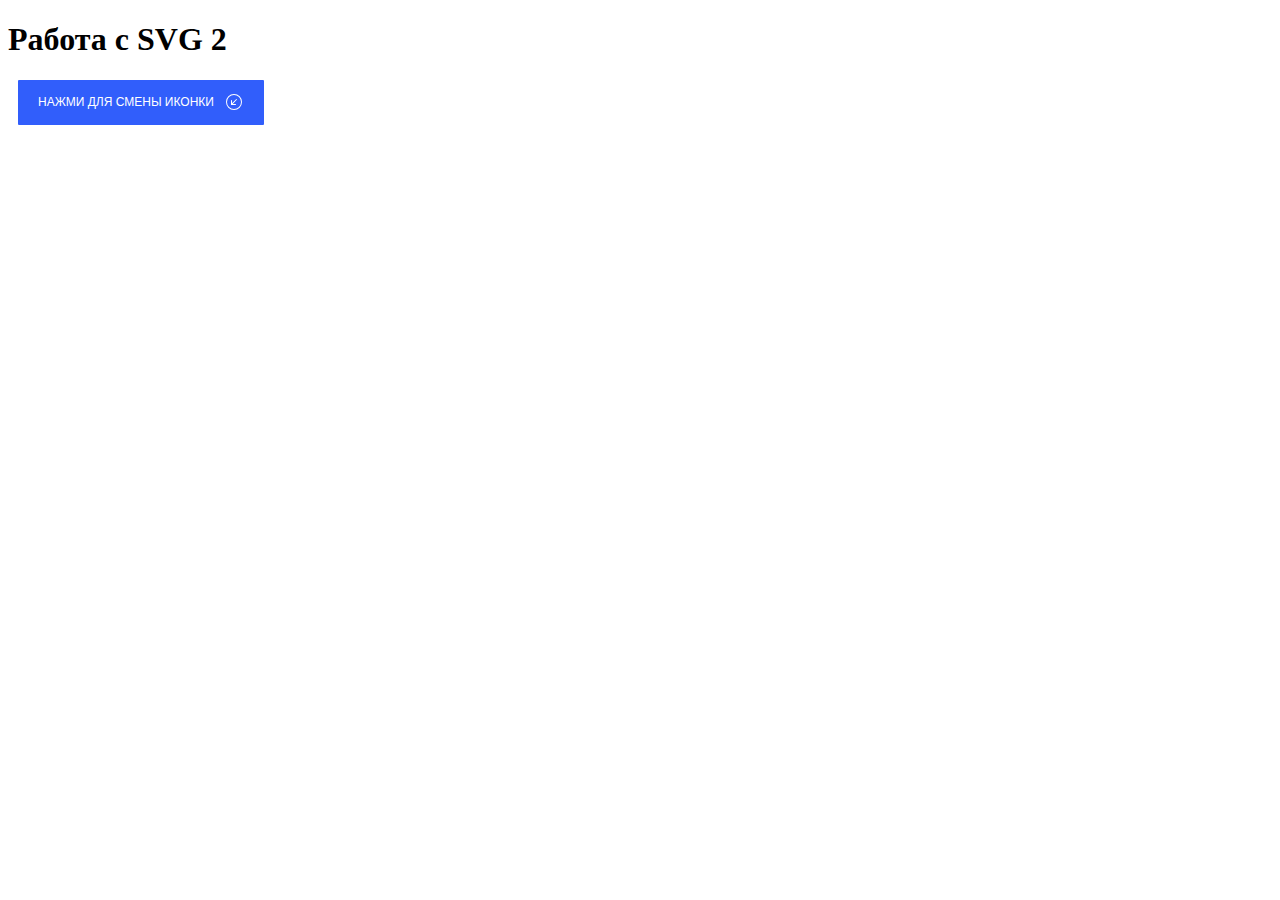
<file: task_1/index.html>
<!DOCTYPE html>
<html lang="en">
<head>
    <meta charset="UTF-8">
    <meta http-equiv="X-UA-Compatible" content="IE=edge">
    <meta name="viewport" content="width=device-width, initial-scale=1.0">
    <link rel="stylesheet" href="style.css">
    <title>Смена иконки на кнопке после клика</title>
</head>
<body>
    <h1>Работа с SVG 2</h1>

<button class="btn j-btn">
    <div class="btn__text">Нажми для смены иконки</div>
        <div class="btn__icon">
            <svg xmlns="http://www.w3.org/2000/svg" width="16" height="16" fill="currentColor" class="bi bi-arrow-down-left-circle" viewBox="0 0 16 16">
                <path fill-rule="evenodd" d="M1 8a7 7 0 1 0 14 0A7 7 0 0 0 1 8zm15 0A8 8 0 1 1 0 8a8 8 0 0 1 16 0zm-5.904-2.854a.5.5 0 1 1 .707.708L6.707 9.95h2.768a.5.5 0 1 1 0 1H5.5a.5.5 0 0 1-.5-.5V6.475a.5.5 0 1 1 1 0v2.768l4.096-4.097z"/>
            </svg>
        </div>
        <div class="btn__icon js-icon">
            <svg xmlns="http://www.w3.org/2000/svg" width="16" height="16" fill="currentColor" class="bi bi-arrow-down-left-circle-fill" viewBox="0 0 16 16">
                <path d="M16 8A8 8 0 1 0 0 8a8 8 0 0 0 16 0zm-5.904-2.803a.5.5 0 1 1 .707.707L6.707 10h2.768a.5.5 0 0 1 0 1H5.5a.5.5 0 0 1-.5-.5V6.525a.5.5 0 0 1 1 0v2.768l4.096-4.096z"/>
            </svg>
        </div>
</button>
    <script src="main.js"></script>
</body>
</html>
</file>
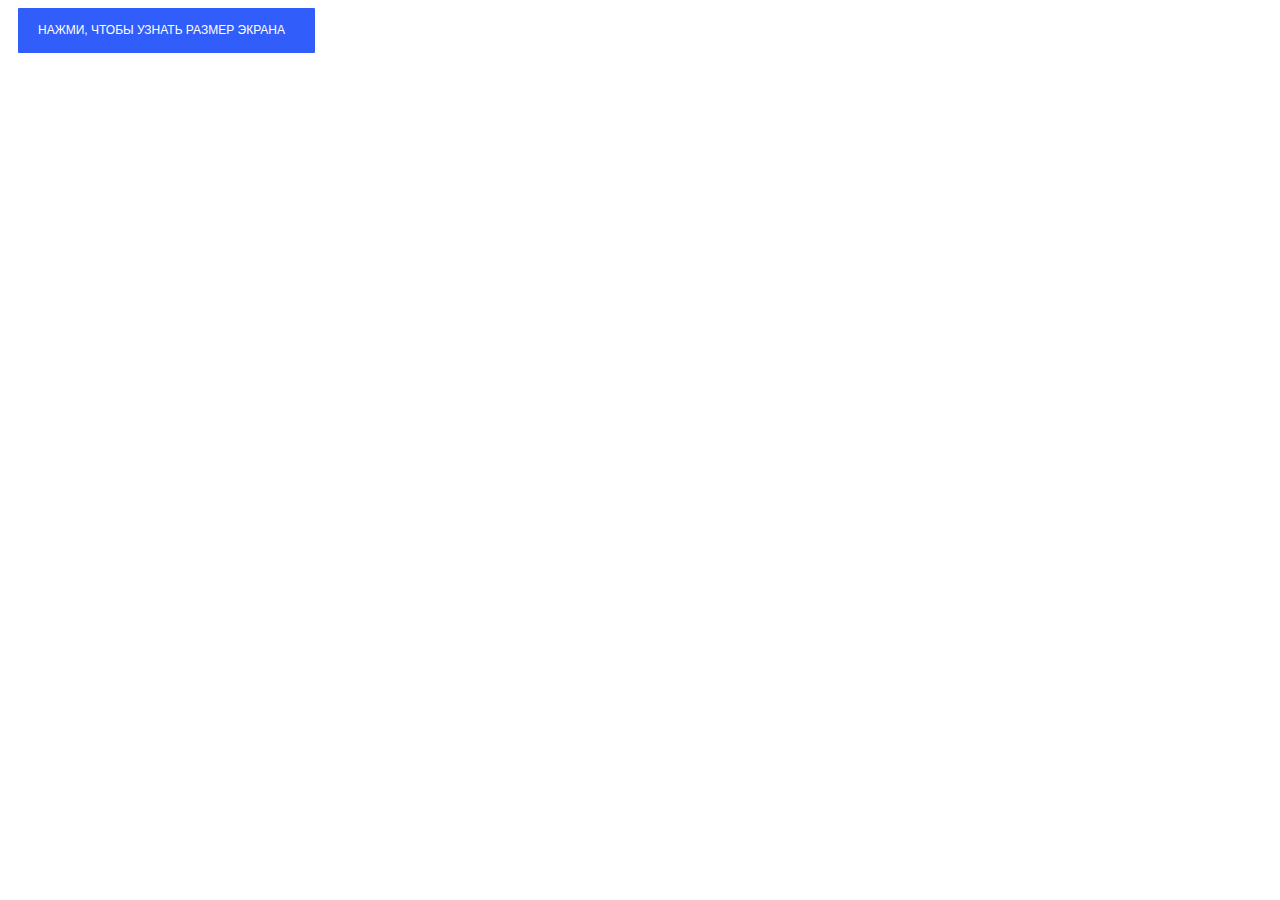
<file: task_2/index.html>
<!DOCTYPE html>
<html lang="en">
<head>
    <meta charset="UTF-8">
    <meta http-equiv="X-UA-Compatible" content="IE=edge">
    <meta name="viewport" content="width=device-width, initial-scale=1.0">
    <link rel="stylesheet" href="style.css">
    <title>Document</title>
</head>
<body>
    <button class="j-btn">
        <div class="btn__text">Нажми, чтобы узнать размер экрана</div>
    </button>
    <script src="main.js"></script>
</body>
</html>
</file>
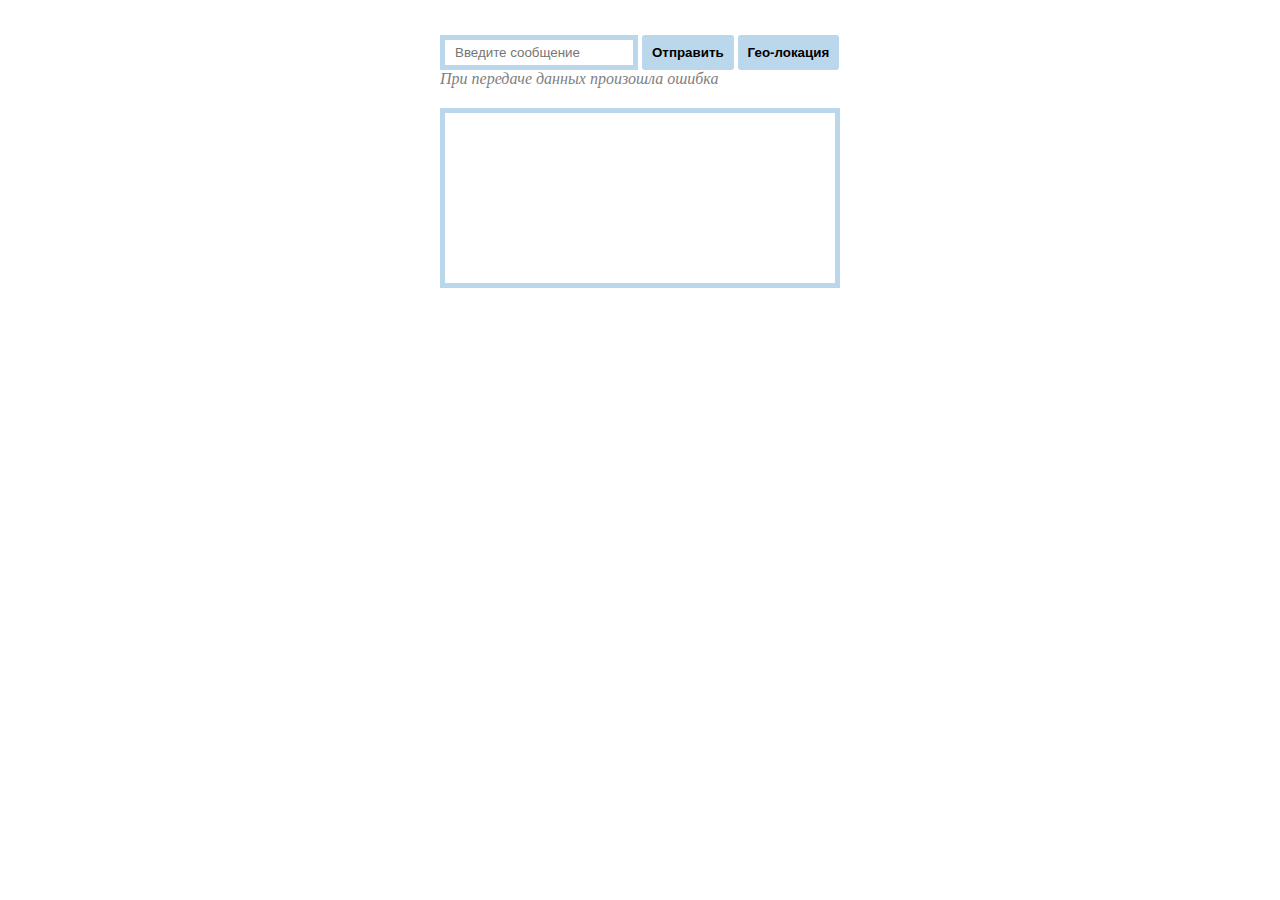
<file: task_3/index.html>
<!DOCTYPE html>
<html lang="en">
<head>
    <meta charset="UTF-8">
    <meta http-equiv="X-UA-Compatible" content="IE=edge">
    <meta name="viewport" content="width=device-width, initial-scale=1.0">
    <link rel="stylesheet" href="style.css">
    <title>Задание 10.3 Чат с ботом</title>
</head>
<body>
    <main id="chat">
        <div class="chat__input">
            <input type="text" placeholder="Введите сообщение">
            <button class="btn__send">Отправить</button>
            <button class="btn__geoLocation">Гео-локация</button>
        </div>
        <div class="info__output"></div>
        <div class="chat__output"></div>
    </main>
    <script src="main.js"></script>
</body>
</html>
</file>
<file: task_1/style.css>
.btn {
	border: none;
	outline: none;
	box-shadow: none;
	cursor: pointer;
	
	display: flex;
	margin: 5px 10px;
	padding: 10px 20px;
	border-radius: 1px;
	font-size: 12px;
	line-height: 25px;
	text-transform: uppercase;
	color: white;
	background: #315efb;
	transition: 0.3s;
}
.btn:hover {
	box-shadow: 0px 2px 8px 2px rgba(141,150,178,.3);
	transform: scale(1.05);
}

.btn__text {
	margin-right: 10px;
}

.btn__icon {
	width: 20px;
	height: 20px;
	font-size: 23px; 
    
}

.js-icon {
	display: none;
}
</file>
<file: task_2/style.css>
.j-btn {
	border: none;
	outline: none;
	box-shadow: none;
	cursor: pointer;
	
	display: flex;
	margin: 5px 10px;
	padding: 10px 20px;
	border-radius: 1px;
	font-size: 12px;
	line-height: 25px;
	text-transform: uppercase;
	color: white;
	background: #315efb;
	transition: 0.3s;
}
.btn:hover {
	box-shadow: 0px 2px 8px 2px rgba(141,150,178,.3);
	transform: scale(1.05);
}

.btn__text {
	margin-right: 10px;
}
</file>
<file: task_3/style.css>
#chat {
    width: 400px;
    margin: 15px auto;
    padding: 20px;
}

.info__output {
    color: grey;
    font-style: italic;
}

.chat__output {
    margin: 20px 0;
    border: 5px solid #bad7ec;
    padding: 10px;
    height: 150px;
    overflow-y: scroll;
    position: relative;
    display: flex;
    flex-wrap: nowrap;
    flex-direction: column;
}

.chat__output > div {
    max-width: 80%;
    padding: 5px 10px;
    margin: 5px 0;
    border-radius: 3px;
    color: #fff;
}

.chat__output .recieved {
    background: #353580;
    align-self: flex-start;
}
.chat__output .sent {
    background: #bad7ec;
    align-self: flex-end;
    color: black;
    font-weight: bold;
}
.chat__input input {
    padding: 5px 10px;
    border: 5px solid #bad7ec;
    outline: none;
    width: 168px;
}
.btn__send, .btn__geoLocation {
    padding: 10px 10px;
    color: black;
    background-color: #bad7ec;
    border: none;
    border-radius: 3px;
    cursor: pointer;
    font-weight: bold;
}
</file>
